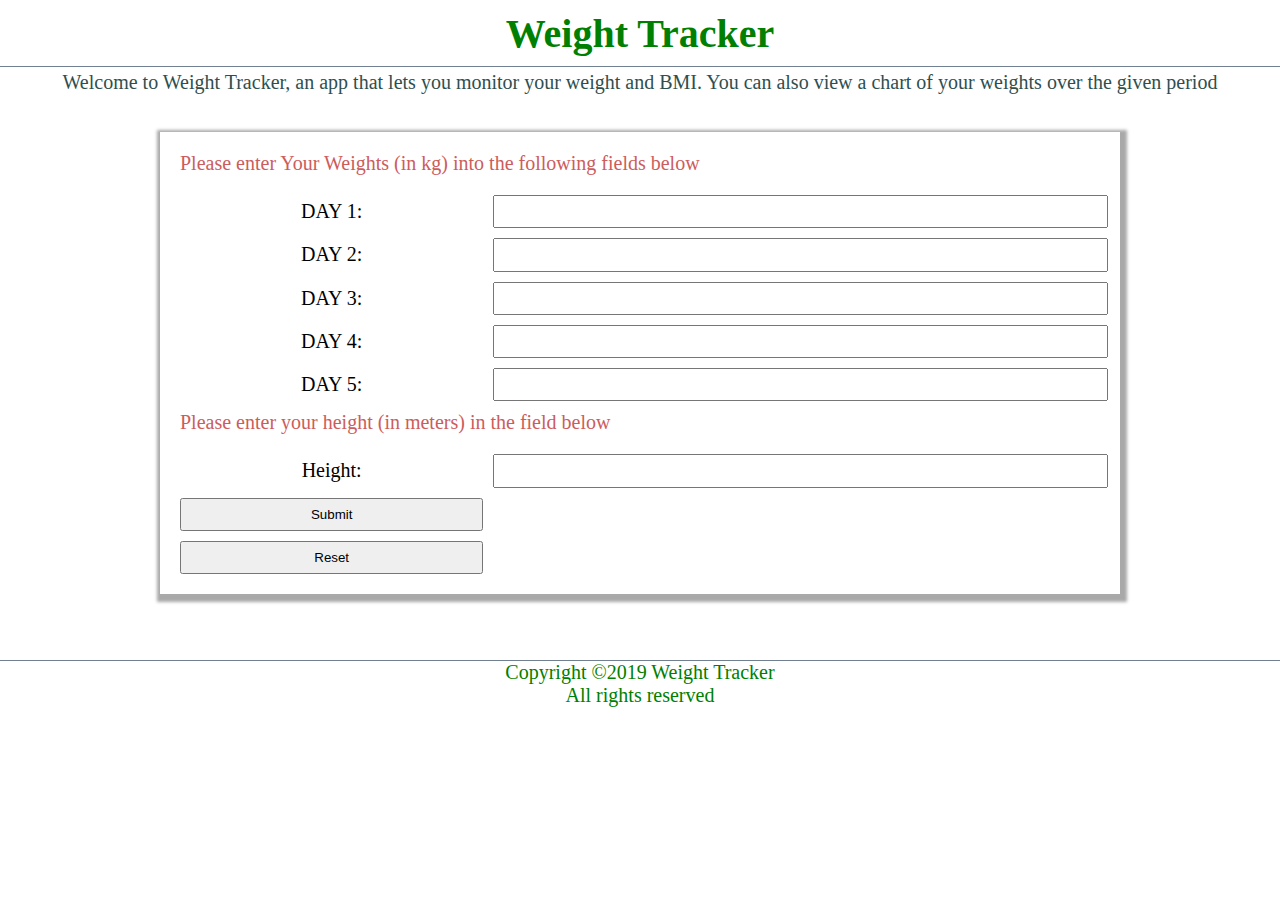
<file: index.html>
<!DOCTYPE html>
<head>
    <meta charset="utf-8">
    <meta name="viewport" content="width=device-width, initial-scale=1.0">
    <title>Weight Tracker/Home</title>
    <link rel="stylesheet" href="style.css">
</head>
<body>
    <div container1>
        <header>
            <p>Weight Tracker</p>
        </header>
        <p intro>Welcome to Weight Tracker, an app that lets you monitor your weight and BMI.
            You can also view a chart of your weights over the given period
        </p>
        <form id="myForm" onsubmit="return false;">
            <p>Please enter Your Weights (in kg) into the following fields below</p>
            <label for="day1">DAY 1:</label>
            <input id="day1" type="number" min="2" max="635" required step=".1">

            <label for="day2">DAY 2:</label>
            <input id="day2" type="number" min="2" max="635" required step=".1">

            <label for="day3">DAY 3:</label>
            <input id="day3" type="number" min="2" max="635" required step=".1">

            <label for="day4">DAY 4:</label>
            <input id="day4" type="number" min="2" max="635" required step=".1">
            
            <label for="day5">DAY 5:</label>
            <input id="day5" type="number" min="2" max="635" required step=".1">

            <p>Please enter your height (in meters) in the field below</p>
            <label for="height">Height:</label>
            <input id="height" type="number" required min="1" max="3" step=".01">

            <input submit-btn type="submit">
            <input reset-btn type="reset">
            <a id="chart-btn" class="hide" href="view-weight-info.html">Click here to View Chart</a>
        </form>
        <footer>
            <p>Copyright &copy;2019 Weight Tracker</p>
            <p>All rights reserved</p>
        </footer>
    </div>
    <script src="js/main.js"></script
</body>
</file>
<file: style.css>
body{
    color: darkgray;
    font-size: 20px;
    margin: 0;
}
[container1]{
    display: grid;
    grid-template: repeat(11, minmax(auto, 66px))/repeat(8, 1fr);
    text-align: center;
}
[container2]{
    display: grid;
    grid-template: repeat(12, 1fr)/repeat(8, 1fr);
    max-height: 800px;
    text-align: center;
}
[container2] header{
    border-bottom: 1px solid slategray;
}
header{
    grid-row: 1/2;
    grid-column: 1/9;
    color: green;
    align-self: center
}
header p{
    font-size: 2em;
    font-weight: 700;
    margin: 0.2em 0;
}
[intro]{
    grid-row: 2/3;
    grid-column: 1/9;
    color: darkslategray;
    margin: 0;
    padding: 0.2em 1em 0.2em 1em;
    border-top: 1px solid slategray;
}
form{
    grid-row: 3/10;
    grid-column: 2/8;
    display: grid;
    grid-template: repeat(10, 1fr)/ 1fr 2fr;
    gap: 0.5em;
    box-shadow: 2px 3px 3px 5px darkgray;
    padding: 1em;
}
form p:first-child{
    grid-row: 1/2;
    grid-column: 1/3;
    justify-self: start;
    color: indianred;
}
form p:nth-of-type(2){
    grid-row: 7/8;
    grid-column: 1/3;
    justify-self: start;
    color: indianred;
}
label{
    grid-column: 1/2;
    align-self: center;
    color: black;
}
input{
    grid-column: 2/3;
    width: 100%;
}
[type=number]{
    font-size: 1em;
}
[submit-btn],[reset-btn]{
    grid-column: 1/2;
}
#chart-btn{
    grid-row: 9/11;
    grid-column: 2/3;
    background-color: darkgreen;
    color: white;
    text-align: center;
    text-decoration: none;
    font-size: 1em;
    cursor: pointer;
    padding: 1.5em;
    border-radius: 0.3em;
}
.hide{
    visibility: hidden;
}
[weight-card]{
    grid-column: 2/5;
    grid-row: 2/4;
    box-shadow: 2px 3px 5px teal;
    margin-top: 0.5em;
}
[bmi-card]{
    grid-column: 6/9;
    grid-row: 2/4;
    box-shadow: 2px 3px 5px teal;
    margin: 0.5em 1em 0 0;
}
[weight-card] p:nth-child(1), [bmi-card] p:nth-child(1){
    margin: 0;
    color: blue;
}
[weight-card] p:nth-child(2), [bmi-card] p:nth-child(2){
    margin: 0;
    font-size: 3em;
    color: black;
}
[bmi-card] p:nth-child(3){
    margin: 0;
    color: crimson;
}
#chart-div{
    grid-column: 2/8;
    grid-row: 5/11;
}

footer{
    grid-row: 11/12;
    grid-column: 1/9;
    border-top: 1px solid slategray;
    color: green;
}
[container2] footer{
    grid-row: 12/13;
    grid-column: 1/9;
    border-top: 1px solid slategray;
    color: green;
}
footer p, form > p{
    margin: 0;
}
@media(max-width: 720px){
    body{
        font-size: 18px;
    }
    [weight-card],[bmi-card]{
        display: grid;
    }
}
@media(max-width: 500px){
    [container1]{
        grid-template: repeat(11, 1fr)/repeat(8, 1fr);
    }
    [container2]{
        max-height: none;
    }
    [weight-card] p:nth-child(2), [bmi-card] p:nth-child(2){
        font-size: 2.5em;
    }
    form{
        grid-row: 3/10;
        grid-column: 1/9;
        gap: 0.1em;
        padding: 0.3em 1em 0.3em 0.3em;
        box-shadow: none;
    }
    #chart-div{
        grid-column: 1/9;
        grid-row: 5/11;
        padding: 0 1em 0 0.2em;
    }
    [bmi-card],[weight-card]{
        box-shadow: 1px 2px 1.5px teal;
    }
}
@media(max-width: 340px){
    [weight-card] p:nth-child(2), [bmi-card] p:nth-child(2){
        font-size: 2em;
    }
}
</file>
